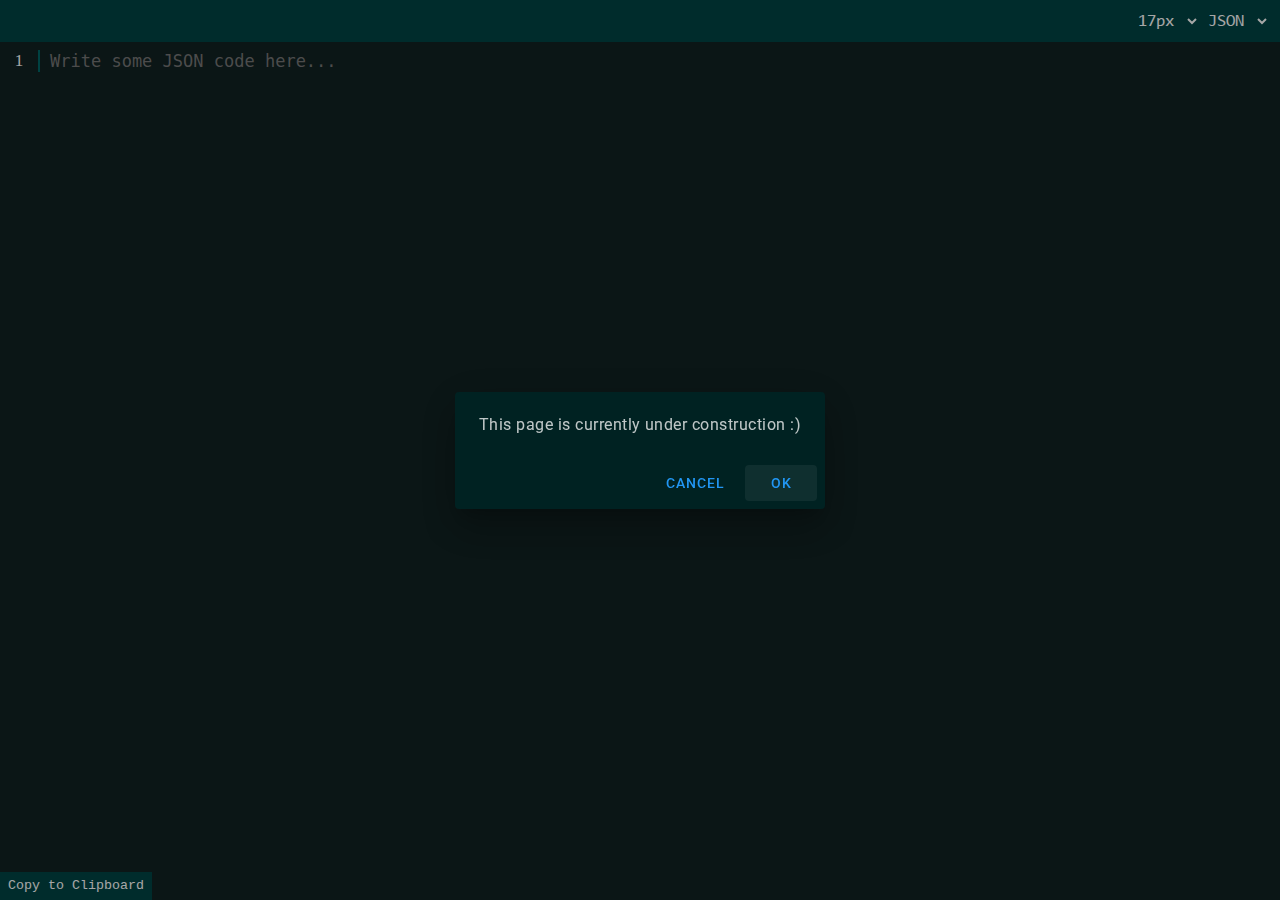
<file: index.html>
<!DOCTYPE html>
<html lang="en">
    <head>
        <meta charset="UTF-8" />
        <meta http-equiv="X-UA-Compatible" content="IE=edge" />
        <meta name="viewport" content="width=device-width, initial-scale=1.0" />
        <link rel="stylesheet" href="./styles/style.css" />
        <link rel="stylesheet" href="./languages/languages.css" />
        <link rel="stylesheet" href="./libs/duDialog.css" />
        <link
            rel="stylesheet"
            href="https://cdnjs.cloudflare.com/ajax/libs/font-awesome/6.1.1/css/all.min.css"
            integrity="sha512-KfkfwYDsLkIlwQp6LFnl8zNdLGxu9YAA1QvwINks4PhcElQSvqcyVLLD9aMhXd13uQjoXtEKNosOWaZqXgel0g=="
            crossorigin="anonymous"
            referrerpolicy="no-referrer"
        />
        <title>My Code Editor</title>
        <meta name="theme-color" content="#144" />
        <meta name="title" content="My Code Editor" />
        <meta
            name="description"
            content="Welcome to my simple code editor, here you can code HTML5, CSS3, JavaScript and JSON languages. Web-site has lots of features such as Syntax Highlighting, Search and Replace, Auto-Complete Characters and more!
No library and framework is used for this website, pure JavaScript!"
        />
        <link
            rel="apple-touch-icon"
            sizes="180x180"
            href="/apple-touch-icon.png"
        />
        <link
            rel="icon"
            type="image/png"
            sizes="32x32"
            href="/favicon-32x32.png"
        />
        <link
            rel="icon"
            type="image/png"
            sizes="16x16"
            href="/favicon-16x16.png"
        />
        <link rel="manifest" href="/site.webmanifest" />
        <meta name="msapplication-TileColor" content="#da532c" />
        <meta name="theme-color" content="#ffffff" />
        <meta property="og:type" content="website" />
        <meta
            property="og:url"
            content="http://my-code-editor-simple.netlify.app/"
        />
        <meta property="og:title" content="My Code Editor" />
        <meta
            property="og:description"
            content="Welcome to my simple code editor, here you can code HTML5, CSS3, JavaScript and JSON languages. Web-site has lots of features such as Syntax Highlighting, Search and Replace, Auto-Complete Characters and more!
No library and framework is used for this website, pure JavaScript! "
        />
        <meta
            property="og:image"
            content="https://metatags.io/assets/meta-tags-16a33a6a8531e519cc0936fbba0ad904e52d35f34a46c97a2c9f6f7dd7d336f2.png"
        />

        <meta property="twitter:card" content="summary_large_image" />
        <meta
            property="twitter:url"
            content="http://my-code-editor-simple.netlify.app/"
        />
        <meta property="twitter:title" content="My Code Editor" />
        <meta
            property="twitter:description"
            content="Welcome to my simple code editor, here you can code HTML5, CSS3, JavaScript and JSON languages. Web-site has lots of features such as Syntax Highlighting, Search and Replace, Auto-Complete Characters and more!
No library and framework is used for this website, pure JavaScript! "
        />
        <meta
            property="twitter:image"
            content="https://metatags.io/assets/meta-tags-16a33a6a8531e519cc0936fbba0ad904e52d35f34a46c97a2c9f6f7dd7d336f2.png"
        />
    </head>
    <body>
        <div class="menu">
            <div class="file">
                <input
                    type="text"
                    placeholder="File name"
                    id="filename"
                    style="display: none"
                /><button
                    class="download-button"
                    id="button"
                    style="color: white; font-size: 18px"
                >
                    <i class="fa fa-download"></i>
                </button>
            </div>

            <div class="opts">
                <a
                    href="./settings.html"
                    target="_self"
                    style="
                        font-family: monospace;
                        color: #fff;
                        font-size: 18px;
                        margin-right: 8px;
                        text-decoration: none;
                    "
                    ><i class="fa fa-gear"></i
                ></a>
                <select title="Set the font size" id="font-size">
                    <option value="17px" selected>17px</option>
                    <option value="18px">18px</option>
                    <option value="19px">19px</option>
                    <option value="20px">20px</option>
                    <option value="21px">21px</option>
                    <option value="22px">22px</option>
                    <option value="23px">23px</option>
                </select>

                <select
                    style="margin-right: 10px"
                    title="Choose a language"
                    name="language"
                    id="language"
                >
                    <option value="html" disabled>HTML (not available)</option>
                    <option value="css">CSS</option>
                    <option value="js">JavaScript</option>
                    <option value="json" selected>JSON</option>
                </select>
            </div>
        </div>
        <div class="editor">
            <div class="line-number-indicator">
                <div class="line">1</div>
            </div>
            <textarea
                id="textarea"
                cols="30"
                rows="10"
                placeholder="Write some JSON code here..."
                spellcheck="false"
            ></textarea>
            <pre class="error-container"></pre>
        </div>
        <button id="copy" class="fw">Copy to Clipboard</button>

        <label
            title="'Log' allows you to copy the exact code with styling into your browser console."
            style="visibility: hidden"
        >
            <b>log</b>
            <input type="checkbox" name="log" id="log" />
        </label>

        <script src="./libs/duDialog.js"></script>
        <script src="./scripts/_localStorageSupport.js"></script>
        <script src="./scripts/_tools.js"></script>
        <script src="./libs/console.js"></script>
        <script src="./libs/Design.js"></script>
        <script src="./libs/mod.min.js"></script>
        <script src="./scripts/script.js"></script>
    </body>
</html>
</file>
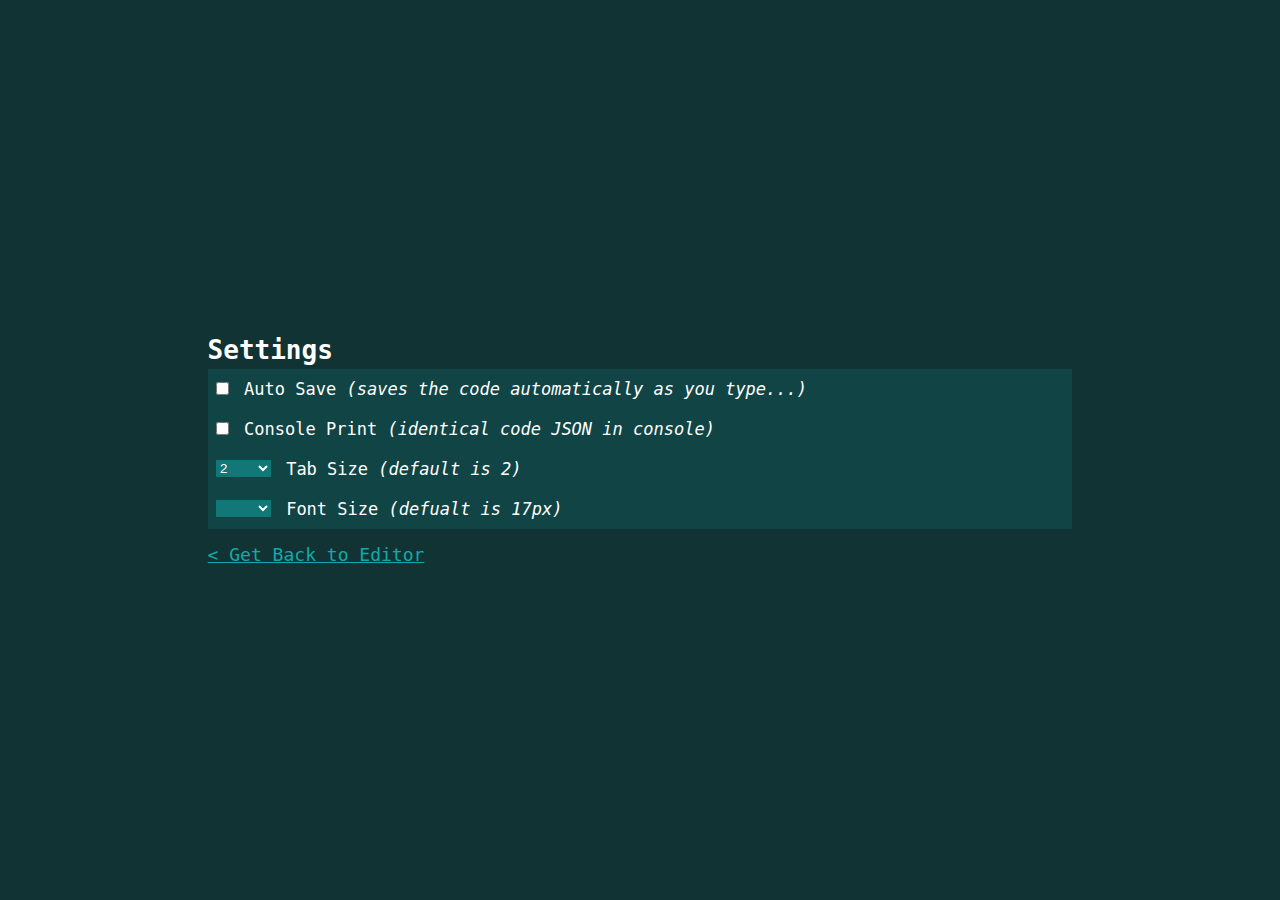
<file: settings.html>
<!DOCTYPE html>
<html lang="en">
    <head>
        <meta charset="UTF-8" />
        <meta http-equiv="X-UA-Compatible" content="IE=edge" />
        <meta name="viewport" content="width=device-width, initial-scale=1.0" />
        <title>Settings</title>
        <link rel="stylesheet" href="./styles/settings.css" />
    </head>
    <body>
        <div class="container">
            <h1>Settings</h1>
            <div class="options">
                <label class="option">
                    <input type="checkbox" id="autosave" />
                    <p class="text-content">
                        Auto Save
                        <span class="italic"
                            >(saves the code automatically as you
                            type...)</span
                        >
                    </p>
                </label>
                <label class="option">
                    <input type="checkbox" id="consoleprint" />
                    <p class="text-content">
                        Console Print
                        <span class="italic"
                            >(identical code JSON in console)</span
                        >
                    </p>
                </label>
                <div class="option">
                    <select id="tabsize">
                        <option value="2">2</option>
                        <option value="4">4</option>
                        <option value="6">6</option>
                    </select>
                    <p class="text-content">
                        Tab Size <span class="italic">(default is 2)</span>
                    </p>
                </div>
                <div class="option">
                    <select id="fontsize">
                        <option value="17px">17px</option>
                        <option value="18px">18px</option>
                        <option value="19px">19px</option>
                        <option value="20px">20px</option>
                        <option value="21px">21px</option>
                        <option value="22px">22px</option>
                        <option value="23px">23px</option>
                    </select>
                    <p class="text-content">
                        Font Size <span class="italic">(defualt is 17px)</span>
                    </p>
                </div>
                <br>
                <a href="./index.html" target="_self" style="color: #1aa; font-size: 18px;">&lt; Get Back to Editor</a>
            </div>
        </div>
        <script src="./scripts/_localStorageSupport.js"></script>
        <script src="./scripts/_tools.js"></script>
        <script>
            let autoSave = $("#autosave"),
                consolePrint = $("#consoleprint"),
                tabSize = $("#tabsize"),
                fontSize = $("#fontsize");

            autoSave.onchange = () => {
                storageSupport.setAutoSave(autoSave.checked);
            };

            consolePrint.onchange = () => {
                storageSupport.setConsolePrint(consolePrint.checked);
            };

            tabSize.onchange = () => {
                storageSupport.setTabSize(tabSize.value);
            };

            fontSize.onchange = () => {
                storageSupport.setFontSize(fontSize.value);
            };

            window.onload = () => {
                autoSave.checked = storageSupport.getAutoSave() === "true" ? true : false;
                consolePrint.checked = storageSupport.getConsolePrint() === "true"
                    ? true
                    : false;
                tabSize.value = storageSupport.getTabSize()
                    ? storageSupport.getTabSize()
                    : 2;
                fontSize.value = storageSupport.getFontSize()
                    ? storageSupport.getFontSize()
                    : 17;
            };
        </script>
    </body>
</html>
</file>
<file: styles/style.css>
*::after,
*::before,
* {
    margin: 0;
    padding: 0;
    box-sizing: border-box;
}

@font-face {
    font-family: consolas;
    src: url("../res/CONSOLA.TTF");
}

:root {
    --bg-color: #fff;
    --font-color: #444;
    --font: consolas, monospace;
}

html,
body {
    width: 100%;
    height: 100vh;
    display: flex;
    flex-direction: column;
    justify-content: flex-start;
    align-items: center;
    overscroll-behavior: contain;
    background-color: #122;
    overflow: hidden;
}

::selection {
    background-color: #d9d9d9;
    color: #144;
}

::-webkit-scrollbar {
    background-color: #133;
    width: 12px;
}

::-webkit-scrollbar-thumb {
    border-radius: 4px;
    background-color: #244;
}

body::-webkit-scrollbar {
    display: none;
}

.error-container {
    background-color: #122;
    font-family: monospace, consolas, times;
    color: white;
    font-size: 17px;
    width: 100%;
    height: 100%;
    z-index: 1;
    padding: 0px 0.7em 0px 0.7em;
    padding-left: 50px;
    writing-mode: horizontal-tb !important;
    font-family: monospace;
    text-transform: none;
    cursor: text;
    white-space: pre-wrap;
    overflow-wrap: break-word;
    overflow: hidden;
    overflow-y: auto;
    line-height: 1.3;
}

#textarea {
    position: absolute;
    left: 0;
    top: 0;
    line-height: 1.3;
    writing-mode: horizontal-tb !important;
    font-family: monospace, consolas, times;
    font-size: 17px;
    color: transparent;
    caret-color: #fff;
    background-color: transparent;
    border: none;
    outline: none;
    resize: none;
    width: 100%;
    height: 100%;
    z-index: 2;
    padding: 0px 0.7em 0px 0.7em;
    padding-left: 50px;
    overflow: hidden;
    overflow-y: auto;
    letter-spacing: normal;
    word-spacing: normal;
    text-transform: none;
    text-indent: 0px;
    text-shadow: none;
    display: inline-block;
    text-align: start;
    appearance: auto;
    -webkit-rtl-ordering: logical;
}

.editor {
    position: relative;
    width: 100%;
    height: calc(100vh - 100px);
    background-color: #122;
    margin-top: 8px;
}

select {
    cursor: pointer;
    border: none;
    background-color: #044;
    color: white;
    outline: none;
    font-family: var(--font);
    font-size: 17px;
    padding: 0.2em 0.24em;
    width: 70px;
    transition: 0.2s all;
}

select:hover {
    background-color: #066;
}

label {
    color: #e9e9e9;
    margin-right: 10px;
}

.file {
    display: flex;
    height: 90%;
    top: 0;
    left: 0;
    color: white;
}

#filename {
    font-size: 16px;
    padding: 0.2em 0.24em;
    width: 120px;
    margin-left: 10px;
    border: 1px solid #077;
    outline: none;
    font-weight: bold;
    font-family: consolas;
    color: #144;
    background-color: #fefefe;
    font-family: "Courier New", Courier, monospace;
    padding: 0.3em 0.2em;
    border-radius: 4px;
}

#button {
    cursor: pointer;
    background-color: transparent;
    color: white;
    border: none;
    text-decoration: underline;
    color: #0aa;
    margin-left: 10px;
}

.fw {
    position: absolute;
    z-index: 9;
    bottom: 0;
    left: 0;
    padding: 0.5em 0.6em;
    background-color: #044;
    border: none;
    outline: none;
    color: white;
    font-family: "Courier New", Courier, monospace;
    cursor: pointer;
}

.line-number-indicator {
    width: 40px;
    height: 100%;
    font-size: 17px;
    position: absolute;
    left: 0px;
    top: 0px;
    display: flex;
    flex-direction: column;
    z-index: 100;
    padding-bottom: 60px;
    overflow-x: hidden;
    overflow-y: scroll;
}

.line-number-indicator::-webkit-scrollbar {
    display: none;
}

.line {
    text-align: center;
    width: 100%;
    color: white;
    letter-spacing: normal;
    word-spacing: normal;
    text-transform: none;
    text-indent: 0px;
    text-overflow: ellipsis;
    border-right: 2px solid #066;
    transition: 0.2s all;
    cursor: pointer;
    user-select: none;
    line-height: 1.3;
}

.line:hover {
    background-color: #066;
}

.line:active {
    background-color: #0aa;
}

.opts {
    display: flex;
    height: 100%;
    justify-content: center;
    align-items: center;
}

.menu {
    width: 100%;
    height: 42px;
    background-color: #044;
    z-index: 1001;
    display: flex;
    gap: 13px;
    flex-direction: row;
    justify-content: space-between;
    align-items: center;
}

input {
    outline: none;
}

.dlg-wrapper {
    background-color: #022 !important;
}

/* Created By @HumoyunDeveloper */
</file>
<file: languages/languages.css>
.json_chars {
    font-weight: bold;
    color: brown;
}

.json_string {
    color: cyan;
}

.json_numbers {
    color: gold;
}

.json_property {
    font-style: italic;
}

.js_keywords {
    color: #f70;
}
.js_chars {
    color: cyan;
}
.js_excepts {
    color: #f70;
}
.js_numbs {
    color: gold;
}
.js_funcs {
    font-style: italic;
    color: cyan;
}
.js_string {
    color: #0f9;
}
.js_comment {
    font-style: italic;
    color: #666;
}

.js_property {
    font-style: italic;
}

.css_selector {
    color: cyan;
    font-style: italic;
}

.css_property {
    color: rgb(74, 240, 88);
}

.css_value {
    color: gold;
}

.css_string {
    color: #0f9;
}
</file>
<file: libs/duDialog.css>
/*!Don't remove this!
 * duDialog plugin styles
 * 
 * Author: Dionlee Uy
 * Email: dionleeuy@gmail.com
 */
@import url("https://fonts.googleapis.com/css?family=Roboto:400,500");
.du-dialog {
  font-family: Roboto, sans-serif;
  position: fixed;
  top: 0;
  left: 0;
  width: 100%;
  height: 100%;
  display: flex;
  justify-content: center;
  align-items: center;
  visibility: hidden;
  opacity: 0;
  -webkit-user-select: none;
     -moz-user-select: none;
      -ms-user-select: none;
          user-select: none;
  background-color: transparent;
  transition: background-color .2s linear, opacity .2s ease;
  will-change: background-color, visibility, opacity;
  overflow: hidden;
  z-index: 999999;
}

.du-dialog .dlg-wrapper {
  position: relative;
  min-width: 280px;
  max-width: 90%;
  max-height: 90%;
  display: flex;
  flex-direction: column;
  justify-content: space-around;
  background-color: #ffffff;
  outline: none;
  border-radius: 4px;
  transform: scale(0.8);
  transition: transform 0.18s cubic-bezier(0.4, 0, 0.2, 1);
  box-shadow: 0 11px 15px -7px rgba(0, 0, 0, 0.2), 0 24px 38px 3px rgba(0, 0, 0, 0.14), 0 9px 46px 8px rgba(0, 0, 0, 0.12);
  overflow: hidden;
}

.du-dialog .dlg-wrapper .dlg-loader {
  position: absolute;
  top: 0;
  left: 0;
  right: 0;
  height: 4px;
  pointer-events: none;
  transform-origin: top;
  transform: scaleY(0);
  transition: transform .2s linear;
}

.du-dialog .dlg-wrapper .dlg-loader .loader-wrapper {
  position: relative;
  display: flex;
  height: 100%;
}

.du-dialog .dlg-wrapper .dlg-loader .loader-wrapper .loading-buffer {
  height: 100%;
  width: 100%;
  background-color: rgba(30, 136, 229, 0.4);
}

.du-dialog .dlg-wrapper .dlg-loader .loader-wrapper .loading-indicator {
  position: absolute;
  top: 0;
  left: 0;
  height: 100%;
  width: 46.67%;
  transform: translateX(-100%);
  background-color: #1e88e5;
}

.du-dialog .dlg-header {
  padding: 16px 24px 8px;
  font-size: 20px;
  font-weight: 500;
  letter-spacing: 0.02em;
  line-height: 32px;
}

.du-dialog .dlg-header .dlg-search {
  display: block;
  font-family: inherit;
  font-size: 16px;
  font-weight: normal;
  line-height: 36px;
  height: 36px;
  margin-top: 8px;
  width: 100%;
  border: none;
  outline: none;
  color: inherit;
  background-color: transparent;
}

.du-dialog .dlg-content {
  flex: 1 auto;
  padding: 0 24px 20px 24px;
  color: #757575;
  font-size: 16px;
  line-height: 24px;
  letter-spacing: 0.03em;
  border-top: 1px solid transparent;
  overflow-x: hidden;
  overflow-y: auto;
}

.du-dialog .dlg-content.content--scrolled {
  border-top: 1px solid #e0e0e0;
}

.du-dialog .dlg-select-item {
  position: relative;
  margin: 0 -24px;
  padding: 0 24px;
  cursor: pointer;
  transition: background-color .2s linear;
}

.du-dialog .dlg-select-item.select--group {
  pointer-events: none;
  line-height: 36px;
  margin-top: 8px;
  font-weight: 500;
}

.du-dialog .dlg-select-item:not(.select-group):hover {
  background-color: #f5f5f5;
}

.du-dialog .dlg-select-item:not(.select-group):active {
  background-color: #e0e0e0;
}

.du-dialog .dlg-select-item .dlg-select-radio,
.du-dialog .dlg-select-item .dlg-select-checkbox {
  position: absolute;
  top: 12px;
  height: 18px;
  width: 18px;
  opacity: 0;
}

.du-dialog .dlg-select-item .dlg-select-lbl {
  position: relative;
  display: inline-block;
  padding-left: 40px;
  margin: 0;
  cursor: pointer;
}

.du-dialog .dlg-select-item .dlg-select-lbl .select-item {
  display: block;
  line-height: 48px;
}

.du-dialog .dlg-select-item .dlg-select-checkbox + .dlg-select-lbl::before {
  content: '';
  display: block;
  position: absolute;
  width: 16px;
  height: 16px;
  top: 50%;
  left: 6px;
  cursor: pointer;
  border: 2px solid #757575;
  transform: translateY(-50%);
  border-radius: 2px;
  box-sizing: content-box;
  transition: all 0.2s cubic-bezier(0, 0, 0.2, 1);
  will-change: border-color;
}

.du-dialog .dlg-select-item .dlg-select-checkbox:checked + .dlg-select-lbl::before {
  background-color: #1e88e5;
  border-color: #1e88e5;
}

.du-dialog .dlg-select-item .dlg-select-checkbox + .dlg-select-lbl::after {
  content: '';
  display: block;
  position: absolute;
  top: 50%;
  left: 9px;
  width: 12px;
  height: 6px;
  margin-top: -6px;
  cursor: pointer;
  border-left: 2px solid #ffffff;
  border-bottom: 2px solid #ffffff;
  box-sizing: content-box;
  transition: all 0.2s cubic-bezier(0, 0, 0.2, 1);
  transform: rotate(-45deg) scale(0);
  will-change: transform;
}

.du-dialog .dlg-select-item .dlg-select-checkbox:checked + .dlg-select-lbl::after {
  transform: rotate(-45deg) scale(1);
}

.du-dialog .dlg-select-item.item--nomatch {
  display: none;
}

.du-dialog .dlg-select-item.item--disabled {
  cursor: default;
}

.du-dialog .dlg-select-item.item--disabled .dlg-select-lbl,
.du-dialog .dlg-select-item.item--disabled .dlg-select-lbl::before,
.du-dialog .dlg-select-item.item--disabled .dlg-select-lbl::after {
  cursor: default;
}

.du-dialog .dlg-select-item .dlg-select-radio + .dlg-select-lbl::before {
  content: "";
  display: block;
  position: absolute;
  height: 16px;
  width: 16px;
  top: 50%;
  left: 6px;
  cursor: pointer;
  border: 2px solid #757575;
  transform: translateY(-50%);
  border-radius: 50%;
  box-sizing: content-box;
  transition: all 0.2s cubic-bezier(0, 0, 0.2, 1);
  will-change: border-color;
}

.du-dialog .dlg-select-item .dlg-select-radio:checked + .dlg-select-lbl::before {
  border-color: #1e88e5;
}

.du-dialog .dlg-select-item .dlg-select-radio + .dlg-select-lbl::after {
  content: '';
  position: absolute;
  top: 50%;
  left: 11px;
  width: 10px;
  height: 10px;
  margin-top: -5px;
  cursor: pointer;
  background-color: #1e88e5;
  border-radius: 50%;
  box-sizing: content-box;
  transform: scale(0);
  transform-origin: center;
  transition: transform 0.28s cubic-bezier(0.4, 0, 0.2, 1);
  will-change: transform, background-color;
}

.du-dialog .dlg-select-item .dlg-select-radio:checked + .dlg-select-lbl::after {
  transform: scale(1);
}

.du-dialog .dlg-actions {
  padding: 8px;
  text-align: right;
}

.du-dialog .dlg-actions .opt-out-grp {
  position: relative;
  display: flex;
  margin: 0 16px 12px;
  color: #757575;
}

.du-dialog .dlg-actions .opt-out-grp label {
  display: flex;
  height: 20px;
  padding-left: 16px;
  margin: 0;
  align-items: center;
}

.du-dialog .dlg-actions .opt-out-grp input[type="checkbox"] {
  height: 18px;
  width: 18px;
  opacity: 0;
  margin: 0;
}

.du-dialog .dlg-actions .opt-out-grp input[type="checkbox"] + label::before {
  content: '';
  display: block;
  position: absolute;
  width: 16px;
  height: 16px;
  top: 50%;
  left: 6px;
  cursor: pointer;
  border: 2px solid #757575;
  transform: translateY(-50%);
  border-radius: 2px;
  box-sizing: content-box;
  transition: all 0.2s cubic-bezier(0, 0, 0.2, 1);
  will-change: border-color;
}

.du-dialog .dlg-actions .opt-out-grp input[type="checkbox"]:checked + label::before {
  background-color: #1e88e5;
  border-color: #1e88e5;
}

.du-dialog .dlg-actions .opt-out-grp input[type="checkbox"] + label::after {
  content: '';
  display: block;
  position: absolute;
  top: 50%;
  left: 9px;
  width: 12px;
  height: 6px;
  margin-top: -6px;
  cursor: pointer;
  border-left: 2px solid #ffffff;
  border-bottom: 2px solid #ffffff;
  box-sizing: content-box;
  transition: all 0.2s cubic-bezier(0, 0, 0.2, 1);
  transform: rotate(-45deg) scale(0);
  will-change: transform;
}

.du-dialog .dlg-actions .opt-out-grp input[type="checkbox"]:checked + label::after {
  transform: rotate(-45deg) scale(1);
}

.du-dialog .dlg-action {
  font-family: inherit;
  font-size: 14px;
  border: none;
  cursor: pointer;
  padding: 0 12px;
  min-width: 72px;
  line-height: 36px;
  letter-spacing: 0.07em;
  font-weight: 500;
  color: #3f51b5;
  text-transform: uppercase;
  background-color: transparent;
  border-radius: 4px;
  outline: none;
  transition: background-color .28s linear;
  will-change: background-color;
}

.du-dialog .dlg-action:not(:disabled):focus, .du-dialog .dlg-action:not(:disabled):hover {
  background-color: #f5f5f5;
}

.du-dialog .dlg-action:not(:disabled):active {
  background-color: #e0e0e0;
}

.du-dialog .dlg-action:disabled {
  cursor: default;
  opacity: 0.5;
}

.du-dialog .dlg-action + .dlg-action {
  margin-left: 8px;
}

.du-dialog.dlg--open {
  background-color: rgba(0, 0, 0, 0.35);
  visibility: visible;
  opacity: 1;
}

.du-dialog.dlg--open .dlg-wrapper {
  transform: scale(1);
}

.du-dialog.dlg--closing {
  opacity: 0;
  background-color: transparent;
}

.du-dialog.dlg--pulse {
  -webkit-animation: dlgPulse 200ms;
          animation: dlgPulse 200ms;
}

.du-dialog.dlg--no-title .dlg-content {
  margin-top: 20px;
}

.du-dialog[dark="true"] .dlg-wrapper {
  background-color: #1d1d1d;
}

.du-dialog[dark="true"] .dlg-header,
.du-dialog[dark="true"] .dlg-content {
  color: rgba(255, 255, 255, 0.75);
}

.du-dialog[dark="true"][selection="true"] .dlg-header {
  background-color: #121212;
}

.du-dialog[dark="true"] .dlg-content.content--scrolled {
  border-top: 1px solid rgba(255, 255, 255, 0.1);
}

.du-dialog[dark="true"] .opt-out-grp {
  color: rgba(255, 255, 255, 0.75);
}

.du-dialog[dark="true"] .dlg-action {
  color: #2196f3;
}

.du-dialog[dark="true"] .dlg-action:not(:disabled):focus,
.du-dialog[dark="true"] .dlg-action:not(:disabled):hover,
.du-dialog[dark="true"] .dlg-select-item:hover {
  background-color: rgba(255, 255, 255, 0.06);
}

.du-dialog[dark="true"] .dlg-action:not(:disabled):active,
.du-dialog[dark="true"] .dlg-select-item:active {
  background-color: rgba(255, 255, 255, 0.1);
}

.du-dialog.dlg--loading .dlg-wrapper .dlg-loader {
  transform: scaleY(1);
}

.du-dialog.dlg--loading .dlg-wrapper .dlg-loader .loader-wrapper .loading-indicator {
  -webkit-animation: dlgLoading 1.45s infinite linear;
          animation: dlgLoading 1.45s infinite linear;
}

@media (min-width: 600px) {
  .du-dialog .dlg-wrapper {
    max-width: 560px;
  }
}

@-webkit-keyframes dlgPulse {
  from {
    transform: scale(1);
  }
  50% {
    transform: scale(1.05);
  }
  to {
    transform: scale(1);
  }
}

@keyframes dlgPulse {
  from {
    transform: scale(1);
  }
  50% {
    transform: scale(1.05);
  }
  to {
    transform: scale(1);
  }
}

@-webkit-keyframes dlgLoading {
  0% {
    transform: translateX(-100%);
  }
  50% {
    transform: translateX(25%);
  }
  100% {
    transform: translateX(225%);
  }
}

@keyframes dlgLoading {
  0% {
    transform: translateX(-100%);
  }
  50% {
    transform: translateX(25%);
  }
  100% {
    transform: translateX(225%);
  }
}
</file>
<file: styles/settings.css>
*, *::after, *::before {
    margin: 0;
    padding: 0;
    box-sizing: border-box;
}

html, body {
    width: 100%;
    background-color: #133;
    color: white;
    font-family: monospace;
    display: flex;
    height: 100vh;
    justify-content: space-evenly;
    flex-direction: column;
    align-items: center;
}

.container {
    width: 70%;
    padding: .2em 1.2em;
}

.title {
    position: relative;
    padding-bottom: .3em;
}

.title::before {
    content: "";
    position: absolute;
    left: 0;
    bottom: 0;
    width: 50px;
    height: 3px;
    background-color: #166;
}

.options {
    width: 100%;
    display: flex;
    justify-content: space-between;
    flex-direction: column;
    margin-top: .3em;
}

.option {
    padding-left: .5em;
    width: 100%;
    min-height: 40px;
    max-height: 180px;
    background-color: #144;
    display: flex;
    justify-content: flex-start;
    align-items: center;
    gap: 15px;
    font-size: 17px;
    font-family: monospace;
    position: relative;
    user-select: none;
    cursor: pointer;
}

.option .text-content {
    padding: .5em .5em .5em 0;
    width: 100%;
}

.option .checkbox {
    width: 50px;
    height: 100%;
    border: 1px solid #177;
    background-color: #177;
}

.italic {
    font-style: italic;
}

select {
    background-color: #177;
    border: none;
    color: white;
    width: 60px;
}
</file>
